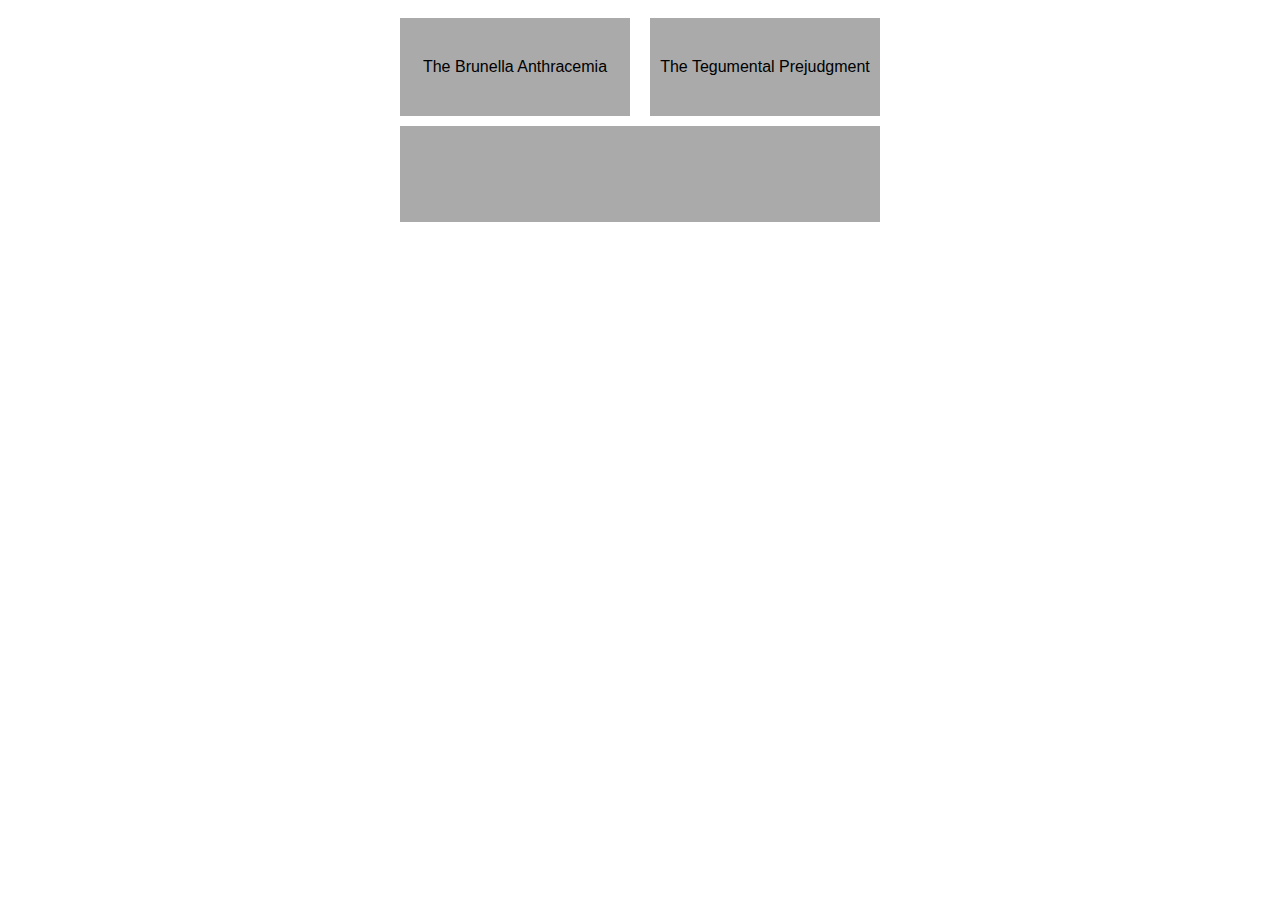
<file: bandname/index.html>
<html>
<head>
	<title></title>
</head>
<script type="text/javascript" src="bandname.js"></script>
<style type="text/css">
#main {
width:500px;
margin:0 auto;
font-family:Helvetica;
}

#main div {
	background:#aaa;
	margin:10px;
	padding:40px 10px;
		text-align:center;
}
#left {
	float:left;
	width:210px;
}
#left:hover,#right:hover{
	background:#ccc;
}
#right {
	float:right;
	width:210px;
}
#names {
	clear:both;
	text-align:left !important;
}
</style>
<body>
<div id="main">
	<div id="left" onclick="buttonHandler('box1')">
	</div>
	<div id="right" onclick="buttonHandler('box2')">
	</div>
	<div id="names">
		<ul>
		</ul>
	</div>
</div>
<script type="text/javascript">
var boxes = {
	'box1':document.getElementById("left"),
	'box2':document.getElementById("right")
};
var lastbox = null;
var contenders = [];
var returner = false;
var contenBox = document.getElementById("names").getElementsByTagName("ul")[0];

function popNames(b){
	if(contenders.length>1 && Math.random()*10>9){
		returner = true;
		var gBN=function(){
			var returning="";
			do{
				returning = contenders[Math.floor(Math.random()*contenders.length)][1];
			} while (returning==boxes[b].innerHTML);
			return returning; 
		}
	}else{
		returner = false;
		var gBN=getBandName;
	}
	lastbox = b;
	if(b=="box2"){
		boxes.box1.innerHTML = gBN();
	}else if(b=="box1"){
		boxes.box2.innerHTML = gBN();	
	}else if(b==null){
		boxes.box1.innerHTML = gBN();
		boxes.box2.innerHTML = gBN();
	}
}
popNames();

function popContenders(){
	contenBox.innerHTML = "";
	for(i in contenders){
		contenBox.innerHTML += "<li>"+contenders[i][1]+": "+contenders[i][0]+"</li>";
	}
}
function buttonHandler(b){
	if (lastbox!=b && !returner){
		contenders.push([1,boxes[b].innerHTML]);	
	}
	else {
		for(i in contenders){
			if(contenders[i][1]==boxes[b].innerHTML){
				contenders[i][0]++;
			}
		}
	}
	contenders.sort(function(a,b){
		if (a[0] > b[0]){
			return 1;
		}
		if (b[0] > a[0]){
			return -1;
		}
		else {return 0;}
	});
	contenders.reverse();
	popContenders();
	popNames(b);
}

</script>
</body>
</html>
</file>
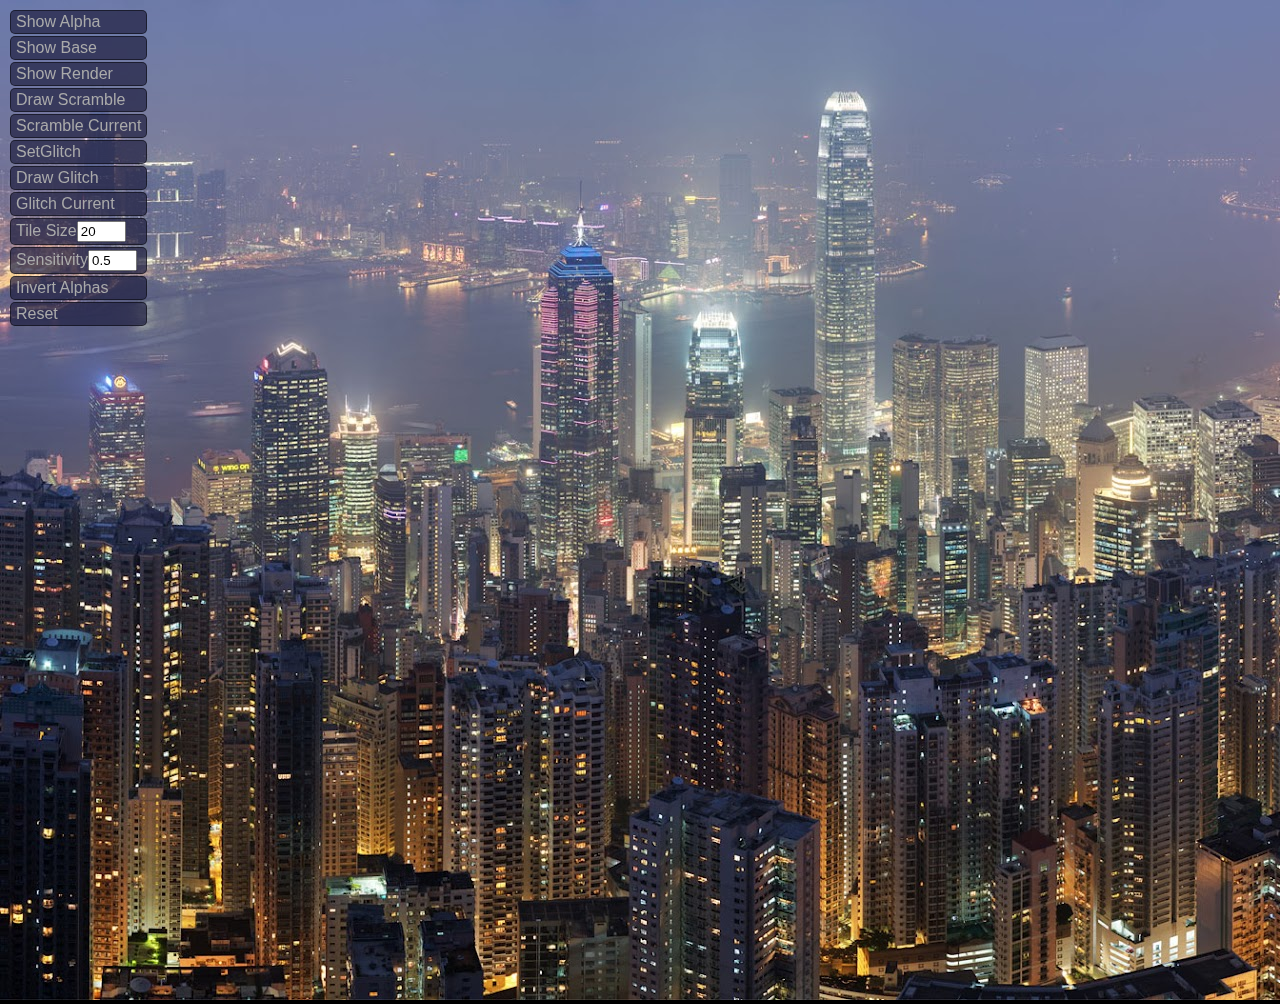
<file: easy-glitch/a0/index.html>
<!DOCTYPE html>
<html>
<head>
	<title>Image Scrambler</title>
	<style type="text/css">
body{
	margin:0;
	padding:0;
	background:#000;
	color:white;
}

#controls {
	position:fixed;
	left:8px;
	top:8px;
}

#controls div {
	margin:2px;
	border-radius:5px;
	border:solid rgba(0,0,0,.5) 1px;
	background:rgba(32,32,64,.7);
	padding:2px 5px;
	font-family:Helvetica;
	color:#aaa;
}

	</style>
</head>
<body>
    <img id="canvasImg">
    <div id="controls">
    	<div onclick="showALayer()">Show Alpha</div>
    	<div onclick="showBase()">Show Base</div>
    	<div onclick="showRender()">Show Render</div>
    	<div onclick="drawScrmbl()">Draw Scramble</div>
    	<div onclick="drawScrmbl2()">Scramble Current</div>
    	<div onclick="setGlitch()">SetGlitch</div>
    	<div onclick="drawGlitch()">Draw Glitch</div>
    	<div onclick="drawGlitch2()">Glitch Current</div>
    	<div>Tile Size<input type="text" size="3" onchange="setSqSize(this.value)" value="20"></div>
    	<div>Sensitivity<input type="text" size="3" onchange="setSense(this.value)" value="0.5"></div>
    	<div onclick="invertAlphas()">Invert Alphas</div>
    	<div onclick="resetRender()">Reset</div>
    </div>
	<script type="text/javascript">
/* 
1. Load Page/JS
2. Set Imagefile
 a. Get Image Info widthxHeight
  methods:
 b. SetCanvasDimensions to ImageWidth/Height
  methods:
 c. Draw Base Image
  methods
3. Set Modifier Map/Image
  methods:
4. assign button to make scramble

*/
var basecanvas = document.createElement("canvas"); //get Canvas
var acanvas = document.createElement("canvas");
var cmpcanvas = document.createElement("canvas");
/*I'm not sure if it's a cludge or not to have three canvas elements but it sure makes switching between views efficient*/
var ctx = basecanvas.getContext('2d');
var actx = acanvas.getContext('2d');
var cctx = cmpcanvas.getContext('2d')
var baseimg = new Image();
baseimg.onload = function(){
	setCanvasDim(this,ctx);
	drawImage(this,ctx);
	displayImage(basecanvas);
}
var aloaded = false;
var alayer = new Image();
var alphas = [];
var scrmbl = [];
var sqSize = 50;
var sens = 0.5;

function setSqSize(v){
	sqSize=parseInt(v);
	sqSize= (sqSize > 0)?sqSize:-sqSize;
	alphas = [];
	var data = actx.getImageData(0,0,alayer.width,alayer.height).data;
	for(var i =3; i < data.length;i+=4*sqSize){
		if(Math.floor((i-3)/4/alayer.width) % sqSize == 0){
			alphas.push(data[i]/255);
		}
	}
}

function setSense(v){
 	sens=v;
}

function resetRender(){
	drawImage(baseimg,cctx);
	displayImage(cmpcanvas);
}

alayer.onload = function(){
	aloaded = true;
	setCanvasDim(this,actx);
	setCanvasDim(baseimg,cctx);
	cctx.drawImage(baseimg,0,0);
	drawImage(this,actx);
	setSqSize(sqSize);
	//drawImage(this,actx);
}

function showALayer(){
	setCanvasDim(baseimg,actx);
	//drawImage(baseimg,actx);
	drawImage(alayer,actx);
	displayImage(acanvas);
}

function showRender(){
	displayImage(cmpcanvas);
}

function drawScrmbl(){
	scrmbl = [];
	var curPos=[0,0];
	for(var i = 0;i< alphas.length; i++){
		curPos = [i*sqSize % alayer.width,
					sqSize*Math.floor(i*sqSize/alayer.width)];
		if(alphas[i] > Math.pow(Math.random(),sens)){
			scrmbl.push([
				sqSize*Math.floor(Math.random()*alayer.width/sqSize),
				sqSize*Math.floor(Math.random()*alayer.height/sqSize)
				]);
				cctx.drawImage(baseimg,
					scrmbl[i][0],
					scrmbl[i][1],
					sqSize,
					sqSize,
					curPos[0],
					curPos[1],
					sqSize,
					sqSize
				);
		}else{
			scrmbl.push(curPos);
		}

	}
	displayImage(cmpcanvas);
}

function drawScrmbl2(){
	var currImg = document.getElementById("canvasImg");
	scrmbl = [];
	var curPos=[0,0];
	for(var i = 0;i< alphas.length; i++){
		curPos = [i*sqSize % alayer.width,
					sqSize*Math.floor(i*sqSize/alayer.width)];
		if(alphas[i] > Math.pow(Math.random(),sens)){
			scrmbl.push([
				sqSize*Math.floor(Math.random()*alayer.width/sqSize),
				sqSize*Math.floor(Math.random()*alayer.height/sqSize)
				]);
				cctx.drawImage(currImg,
					scrmbl[i][0],
					scrmbl[i][1],
					sqSize,
					sqSize,
					curPos[0],
					curPos[1],
					sqSize,
					sqSize
				);
		}else{
			scrmbl.push(curPos);
		}

	}
	displayImage(cmpcanvas);
}

var shiftx;
var shifty;
function setGlitch(){
	shiftx = Math.floor((Math.random()-.5)*sqSize);
	shifty = Math.floor((Math.random()-.5)*sqSize);
}
setGlitch();

function invertAlphas(){
	for(i in alphas){
		alphas[i]=1-alphas[i];
	}
}

function drawGlitch(){
	scrmbl = [];
	var curPos=[0,0];
	for(var i = 0;i< alphas.length; i++){
		curPos = [i*sqSize % alayer.width,
					sqSize*Math.floor(i*sqSize/alayer.width)];
		if(alphas[i] > Math.pow(Math.random(),sens)){
			//scrmbl.push([
			//	sqSize*Math.floor(Math.random()*alayer.width/sqSize),
			//	sqSize*Math.floor(Math.random()*alayer.height/sqSize)
			//	]);
				cctx.drawImage(baseimg,
					(curPos[0]+shiftx)%(alayer.width),
					(curPos[1]+shifty)%(alayer.height),
					sqSize,
					sqSize,
					curPos[0],
					curPos[1],
					sqSize,
					sqSize
				);
		}else{
			//scrmbl.push(curPos);
		}

	}
	displayImage(cmpcanvas);
}

function drawGlitch2(){
	var currImg = document.getElementById("canvasImg");
	scrmbl = [];
	var curPos=[0,0];
	for(var i = 0;i< alphas.length; i++){
		curPos = [i*sqSize % alayer.width,
					sqSize*Math.floor(i*sqSize/alayer.width)];
		if(alphas[i] > Math.pow(Math.random(),sens)){
			//scrmbl.push([
			//	sqSize*Math.floor(Math.random()*alayer.width/sqSize),
			//	sqSize*Math.floor(Math.random()*alayer.height/sqSize)
			//	]);
				cctx.drawImage(currImg,
					(curPos[0]+shiftx)%(alayer.width),
					(curPos[1]+shifty)%(alayer.height),
					sqSize,
					sqSize,
					curPos[0],
					curPos[1],
					sqSize,
					sqSize
				);
		}else{
			//scrmbl.push(curPos);
		}

	}
	displayImage(cmpcanvas);
}


function showBase(){
	displayImage(basecanvas);
}

function setCanvasDim(imgObj,context){
	context.canvas.width=imgObj.width;
	context.canvas.height=imgObj.height;
}

function drawImage(imgObj,context){
	context.drawImage(
		imgObj,
		0, 
		0,
		imgObj.width,
		imgObj.height,
		0,
		0,
		imgObj.width,
		imgObj.height
		);
}

function displayImage(canvas){
	var dataUrl = canvas.toDataURL();
	document.getElementById('canvasImg').src=dataUrl;
}
baseimg.src = "./wallpaper.jpg";
alayer.src = "wallpaper.png";
	</script>
</body>
</html>
</file>
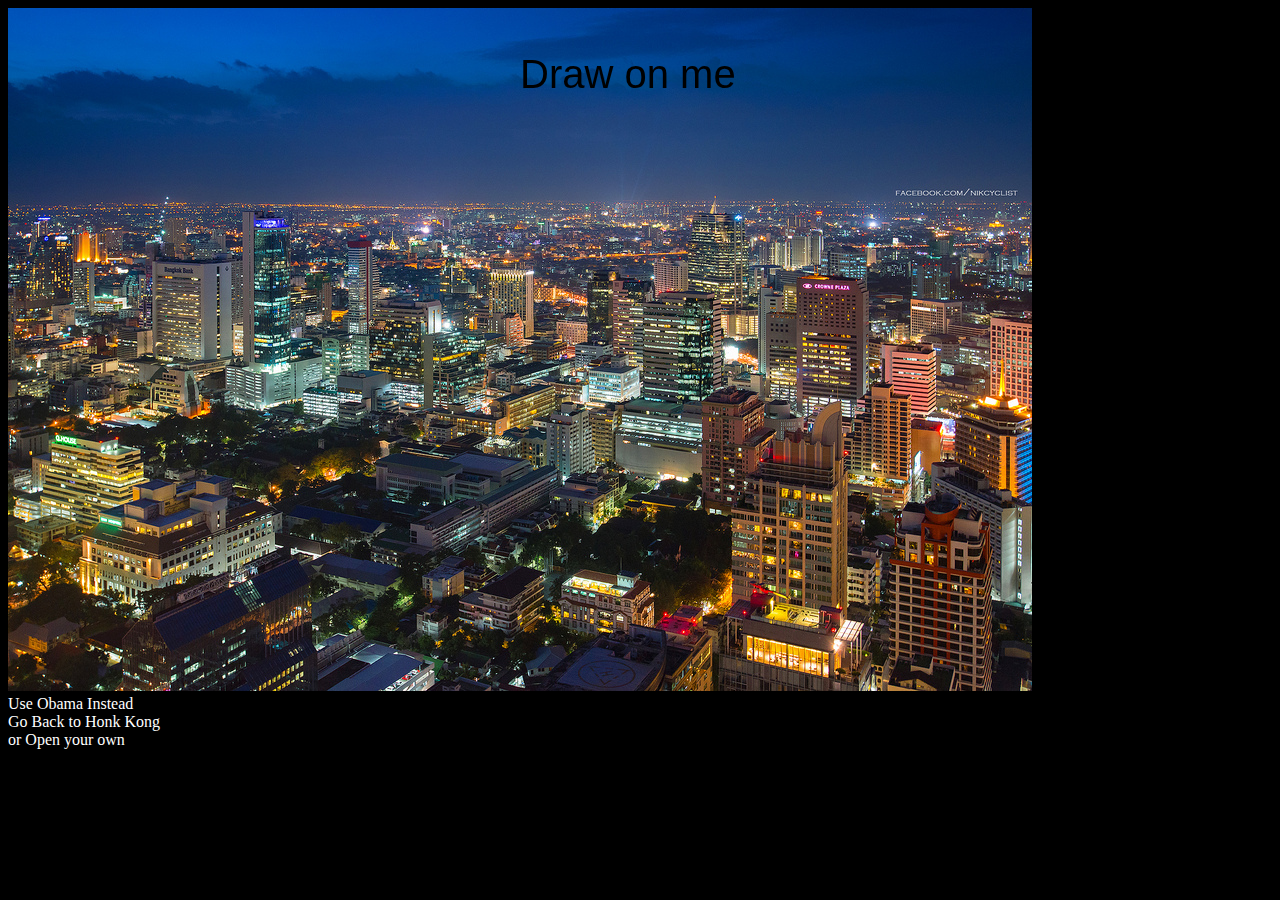
<file: test1.html>
<!DOCTYPE html>
<html>
<head>
	<title>Test of mouse functionality</title>
</head>
<style type="text/css">
body {
	background:#000;
	color:white;
}
</style>
<body>
	<input type="file" id="myfile" style="display:none">
	<div id="status">
		<input type="text" onchange="sq=[this.value]" style="display:none">
	</div>
	<canvas id="canvas" width="1024" height="768" style="margin:0 auto;"></canvas>
<script type="text/javascript">
var sts = document.getElementById("status");
var cvs = document.getElementById("canvas");
var cxt = cvs.getContext("2d");
var img=new Image();
var canDraw = false;
var i=0
function loadImage(){
	canDraw = true;
	cvs.height=this.height;
	cvs.width=this.width;
	cxt.drawImage(img,0,0);
	cxt.font="40px Helvetica";
	cxt.fillStyle="#000";
	cxt.fillText("Draw on me",512,80);
}

img.onload=loadImage;
img.src="hk.jpg"
var sq=[25,25,25,25,25,50,50,100];
var cSq,sx,sy,dx,dy;
function randomItem(list){
	return list[Math.floor(list.length*Math.random())];
}

function randomInt(integer){
	return Math.floor(integer*Math.random());
}
cvs.onmousemove=cvs.onmousedown=function(e){
	if(e.which===1){
		cSq=randomItem(sq);
		sx=Math.floor(randomInt(img.width)/cSq)*cSq-cSq;
		sy=Math.floor(randomInt(img.height)/cSq)*cSq-cSq;
		dx=Math.floor(e.layerX/cSq)*cSq;
		dy=Math.floor(e.layerY/cSq)*cSq;
		cxt.drawImage(img,sx,sy,cSq,cSq,dx,dy,cSq,cSq);
		//drawStroke->getBrush->getMode->getOptions
	}
}
//TODO On mouse up Save to Render Image


function makeObama(){
	img.src="obama.jpg";
}
function makeHK(){
	img.src="hk.jpg";
}
var fileNode = document.getElementById("myfile");
function openFile(){
 fileNode.click();
}
var fr = new FileReader();
fr.onload=function(){
	img.src=fr.result;
}
fileNode.onchange=function(){
		fr.readAsDataURL(fileNode.files[0]);
}

</script>
<div id="somecontrols">
<div class="control" onclick="makeObama()">Use Obama Instead</div>
<div class="control" onclick="makeHK()">Go Back to Honk Kong</div>
<div class="control" onclick="openFile()">or Open your own</div>
</div>
</body>
</html>
</file>
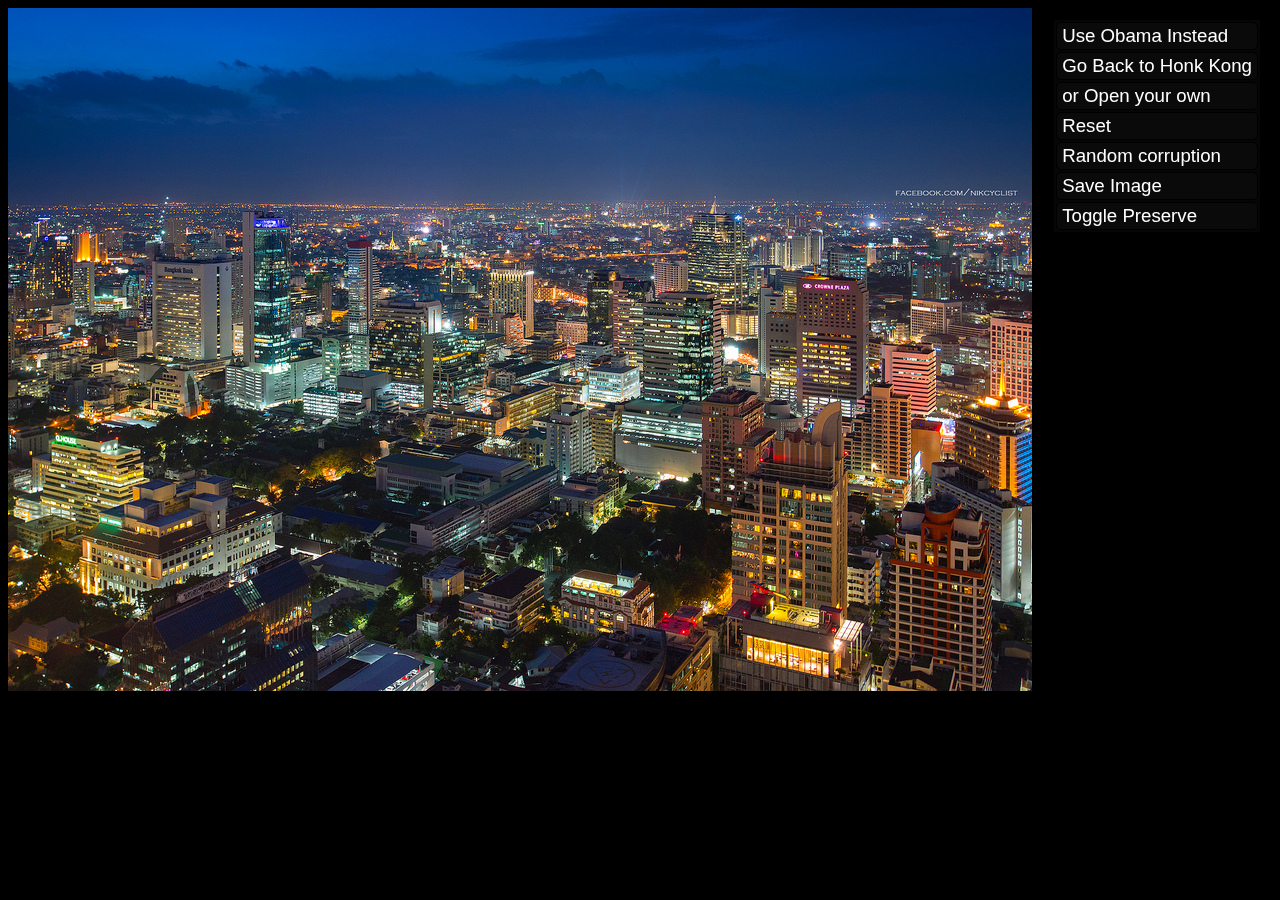
<file: easy-glitch/test1.html>
<!DOCTYPE html>
<html>
<head>
	<title>Test of mouse functionality</title>
</head>
<style type="text/css">
body {
	background:#000;
	color:white;
	font:14pt Helvetica;
}
#somecontrols {
	position:fixed;
	top:20px;
	right:20px;
	background:rgba(32,32,32,.2);
}
#somecontrols .control{
	cursor:pointer;
	background:rgba(32,32,32,.2);
	border:solid black 1px;
	border-radius:5px;
	padding:2px 5px;
	margin:2px;
}
#somecontrols .control:hover{
	background:rgba(32,32,32,.8);
}

</style>
<body>
	<input type="file" id="myfile" style="display:none">
	<div id="status">
		<input type="text" onchange="sq=[this.value]" style="display:none">
	</div>
	<canvas id="canvas" width="1024" height="768" style="margin:0 auto;"></canvas>
<script type="text/javascript">
var sts = document.getElementById("status");
var cvs = document.getElementById("canvas");
var cv2 = document.createElement("canvas")
var cxt = cvs.getContext("2d");
var cx2 = cv2.getContext("2d");
var img=new Image();
var canDraw = false;
var i=0
function loadImage(){
	canDraw = true;
	cv2.height=cvs.height=img.height;
	cv2.width=cvs.width=img.width;
	cxt.drawImage(img,0,0);
	//cxt.font="40px Helvetica";
	//cxt.fillStyle="#000";
	//cxt.fillText("Draw on me",512,80);
}

img.onload=loadImage;
img.src="/hk.jpg"
var sq=[25,25,25,25,25,50,50,100];
var cSq,sx,sy,dx,dy;
function randomItem(list){
	return list[Math.floor(list.length*Math.random())];
}

function randomInt(integer){
	return Math.floor(integer*Math.random());
}
cvs.onmousemove=cvs.onmousedown=drawScramble;
var preserve=false;
var swa=img;
function drawScramble(e){
	swa=(preserve)?cvs:img;
	if(e.which===1){
		cSq=randomItem(sq);
		sx=Math.floor(randomInt(swa.width)/cSq)*cSq-cSq;
		sy=Math.floor(randomInt(swa.height)/cSq)*cSq-cSq;
		dx=Math.floor(e.layerX/cSq)*cSq;
		dy=Math.floor(e.layerY/cSq)*cSq;
		
		if(preserve){
			cx2.drawImage(swa,sx,sy,cSq,cSq,sx,sy,cSq,cSq);//from source canvas 2 buffer
			cxt.drawImage(swa,dx,dy,cSq,cSq,sx,sy,cSq,cSq);//from destination canvas 2 source canvas
			cxt.drawImage(cv2,sx,sy,cSq,cSq,dx,dy,cSq,cSq);
		}else{
			cxt.drawImage(swa,sx,sy,cSq,cSq,dx,dy,cSq,cSq);
		}
		//drawStroke->getBrush->getMode->getOptions
	}
}
var playing=false;
var interval;
function randomScramble(){
	var e;
	playing=!playing;
	if(playing){
		interval=window.setInterval(function(){
			e={which:1,layerX:randomInt(img.width),
				layerY:randomInt(img.height)
			};
			drawScramble(e);
		},1000/100);
	}else{
		clearInterval(interval);
	}
	
}
//TODO On mouse up Save to Render Image
cvs.onmousemove=cvs.onmousedown=drawScramble;

function makeObama(){
	img.src="/obama.jpg";
}
function makeHK(){
	img.src="/hk.jpg";
}
var fileNode = document.getElementById("myfile");
function openFile(){
 fileNode.value="";
 fileNode.click();
}
var fr = new FileReader();
fr.onload=function(){
	img.src=fr.result;
}
fileNode.onchange=function(){
	if(this.value!=""){
		fr.readAsDataURL(fileNode.files[0]);
	}
}
var image="";
function saveImage(){
	image = cvs.toDataURL("image/jpeg");//.replace("image/jpeg","image/octet-stream");
	//var blob = dataURItoBlob(image);
	//var burl = window.URL.createObjectURL(blob);
	window.open(image);
}
</script>
<div id="somecontrols">
<div class="control" onclick="makeObama()">Use Obama Instead</div>
<div class="control" onclick="makeHK()">Go Back to Honk Kong</div>
<div class="control" onclick="openFile()">or Open your own</div>
<div class="control" onclick="loadImage()">Reset</div>
<div class="control" onclick="randomScramble()">Random corruption</div>
<div class="control" onclick="saveImage()">Save Image</div>
<div class="control" onclick="preserve=!preserve">Toggle Preserve</div>
</div>
</body>
</html>
</file>
